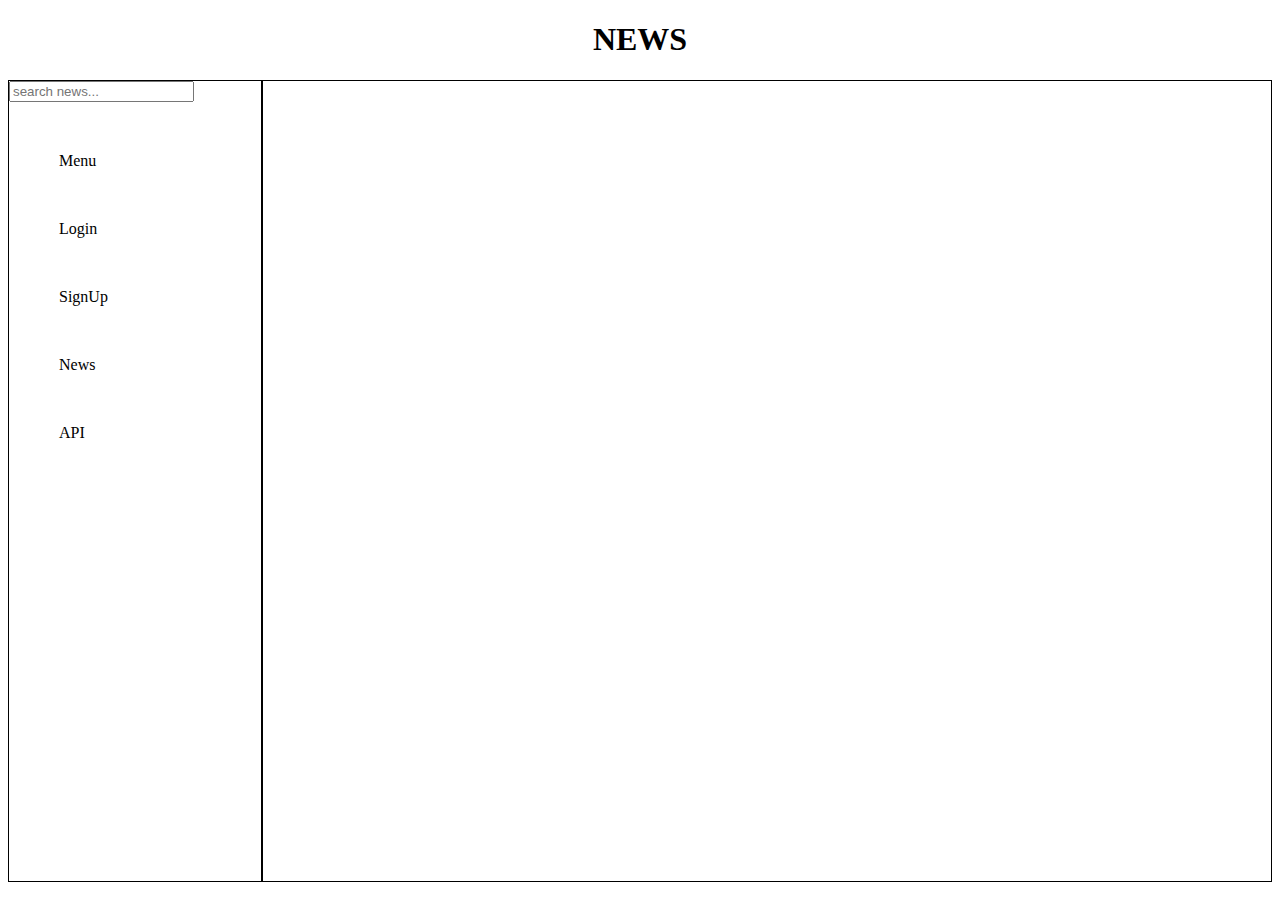
<file: Template-U3C4/index.html>
<!DOCTYPE html>
<html lang="en">
  <head>
    <meta charset="UTF-8" />
    <meta http-equiv="X-UA-Compatible" content="IE=edge" />
    <meta name="viewport" content="width=device-width, initial-scale=1.0" />
    <title>Home</title>
   
   <link rel="stylesheet" href="./styles/main.css">
  </head>

  <body>
    <h1>NEWS</h1>
    <div id="container">
      <div id="sidebar">
        <!--DO NOT CHANGE THIS ID's-->
        <!--Append the horizontal navbar(sidebar) here only-->
      </div>

      <div id="main">
        <!--DO NOT CHANGE THIS ID's-->
        <!--Append top headlines from india here only-->
      </div>
    </div>

  
  </body>
</html>

<script type="module">
  import sidebar from "./components/sidebar.js"
  console.log(sidebar)
   
  import {apiCall,appendArticles} from "./scripts/main.js"
  import storeSearchterm from "./scripts/search.js"
  console.log(apiCall)

  let sidebar_div=document.getElementById('sidebar')
  sidebar_div.innerHTML=sidebar

  let res= await apiCall(`https://shrouded-earth-23381.herokuapp.com/api/headlines/india`)
  console.log(res)

  let main=document.getElementById('main')
  appendArticles(res,main)

  let input=document.getElementById('searchbar')
  storeSearchterm(input)
  

</script>
</file>
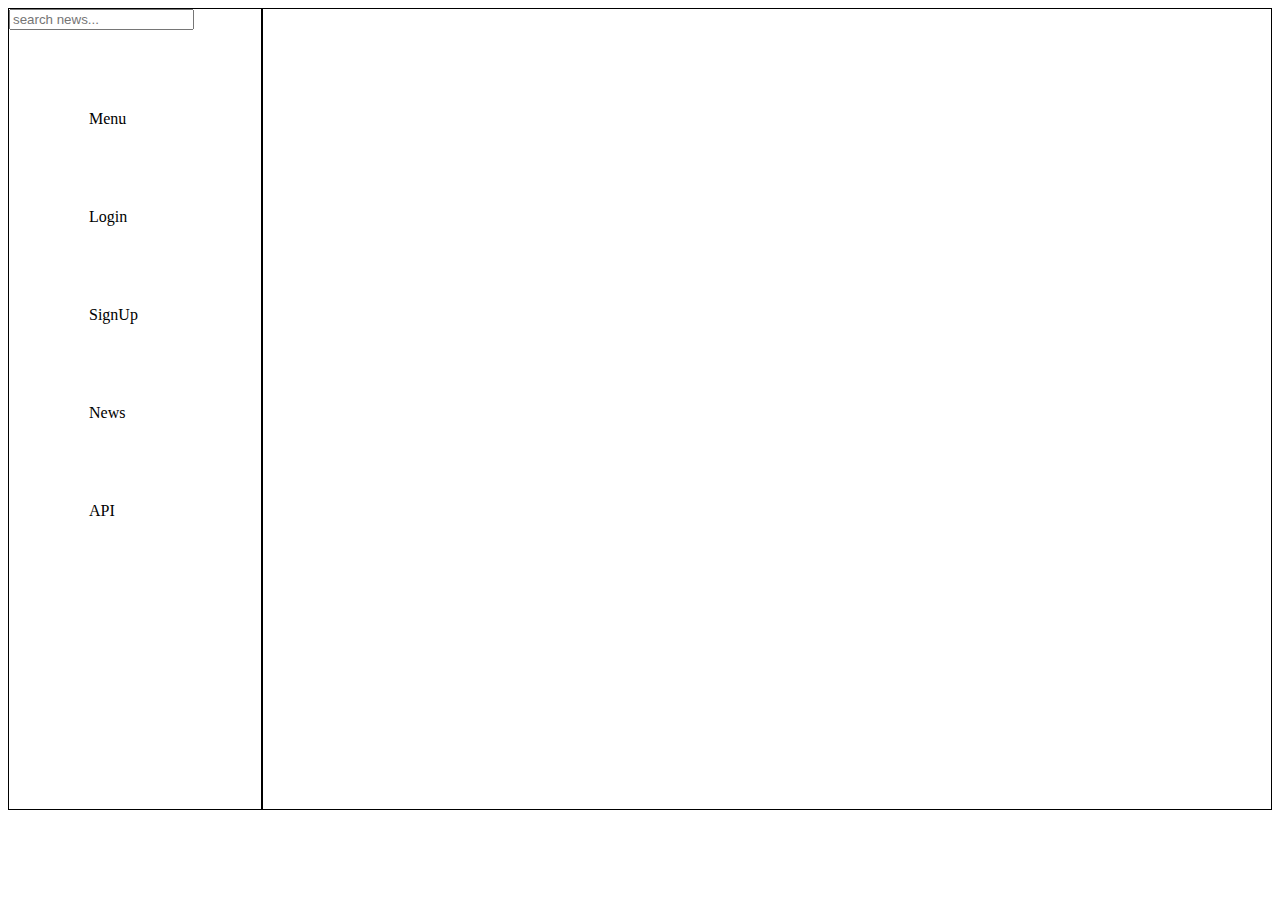
<file: Template-U3C4/news.html>
<!DOCTYPE html>
<html lang="en">
  <head>
    <meta charset="UTF-8" />
    <meta http-equiv="X-UA-Compatible" content="IE=edge" />
    <meta name="viewport" content="width=device-width, initial-scale=1.0" />
    <title>Document</title>
    <style>
    
    #container{
   display:flex;
}
#sidebar{
    flex:2;
     border:1px solid black;
     height:800px;
     
}
#sidebar>div{
  margin:80px;
}
#main{
    flex:8;
    border:1px solid black;
    /* font-weight:600; */
    font-size: 20px;
}


    </style>
  </head>

  <body>
    <!--DO NOT CHANGE THIS ID's-->

    <div id="container">
      <div id="sidebar">
        <!--add your sidebar component here-->
      </div>

      <div id="main">
        <!--DO NOT CHANGE THIS ID's-->
        <!--Show the clicked article in detailed format here ONLY-->
      </div>
    </div>
  </body>
</html>
<script type="module">
   import sidebar from "./components/sidebar.js"
  console.log(sidebar)

  
  let sidebar_div=document.getElementById('sidebar')
  sidebar_div.innerHTML=sidebar

  import {apiCall,appendArticles,show} from "./scripts/main.js"

  let article = JSON.parse(localStorage.getItem('article'))
  console.log(article)

  let main=document.getElementById('main')
 show(article,main)

</script>
</file>
<file: Template-U3C4/styles/main.css>
#container{
    display:flex;
 }
 #sidebar{
     flex:2;
      border:1px solid black;
      height:800px;
 }
 #main{
     flex:8;
     border:1px solid black;
    
 }
 p{
   border:1px solid rgb(75, 74, 74);
   height:420px;
   margin-top:-1px;
 }
 img{
   width:500px;
   height:420px;
   border:1px solid rgb(75, 74, 74);
 }
 #main>div{
   display:flex;
   font-size:22px;
   /* border:1px solid rgb(88, 88, 88); */
   margin:20px;
 }
 #sidebar>div{
   margin:50px;
 }
 h1{
   text-align:center;
 }
</file>
